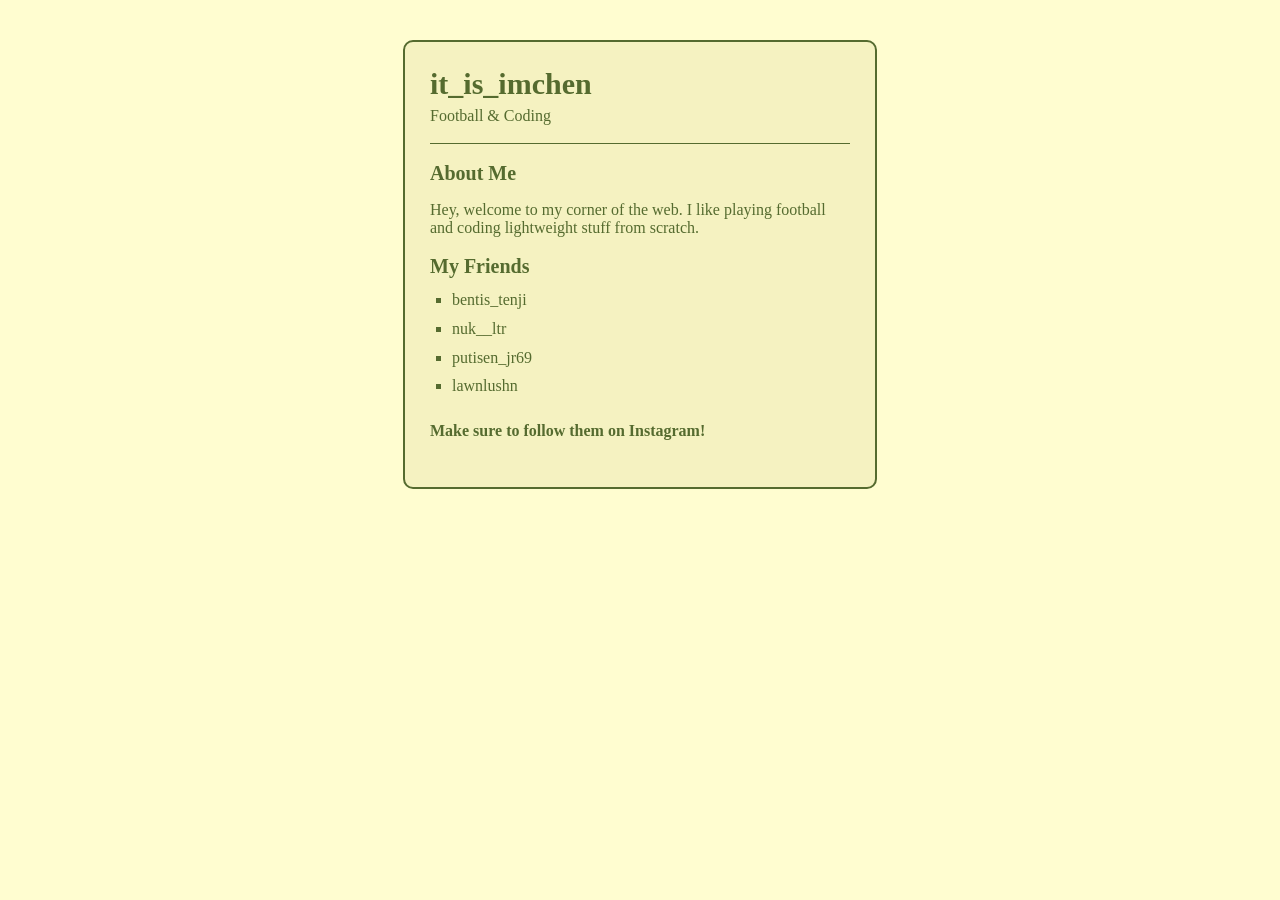
<file: index.html>
<!DOCTYPE html>
<html lang="en">
<head>
  <meta charset="UTF-8">
  <title>My Website</title>
  <link rel="stylesheet" href="style.css">
</head>
<body>

  <div class="card">
    <h1>it_is_imchen</h1>
    <p class="tagline">Football & Coding</p>

    <hr>

    <h2>About Me</h2>
    <p>Hey, welcome to my corner of the web. I like playing football and coding lightweight stuff from scratch.</p>

    <h2>My Friends</h2>
    <ul class="friends-list">
      <li>bentis_tenji</li>
      <li>nuk__ltr</li>
      <li>putisen_jr69</li>
      <li>lawnlushn</li>
    </ul>
    <h4>Make sure to follow them on Instagram!</h4>
</body>
</html>
</file>
<file: style.css>
body {
  background-color: #FFFDD0; /* Cream */
  color: darkolivegreen;
  font-family: fantasy;
  display: flex;
  justify-content: center;
  padding: 40px 15px;
  margin: 0;
}

.card {
  background-color: #F5F2C1;
  border: 2px solid darkolivegreen;
  border-radius: 10px;
  padding: 25px;
  width: 100%;
  max-width: 420px;
}

h1 {
  margin: 0 0 6px 0;
  font-size: 30px;
}

h2 {
  font-size: 20px;
  margin: 18px 0 8px 0;
}

.tagline {
  margin: 0;
  font-size: 16px;
}

hr {
  border: 0;
  border-top: 1px solid darkolivegreen;
  margin: 18px 0;
}

.friends-list {
  list-style-type: square;
  padding-left: 22px;
  margin: 0;
  line-height: 1.8;
}/* CSS Document */
</file>
